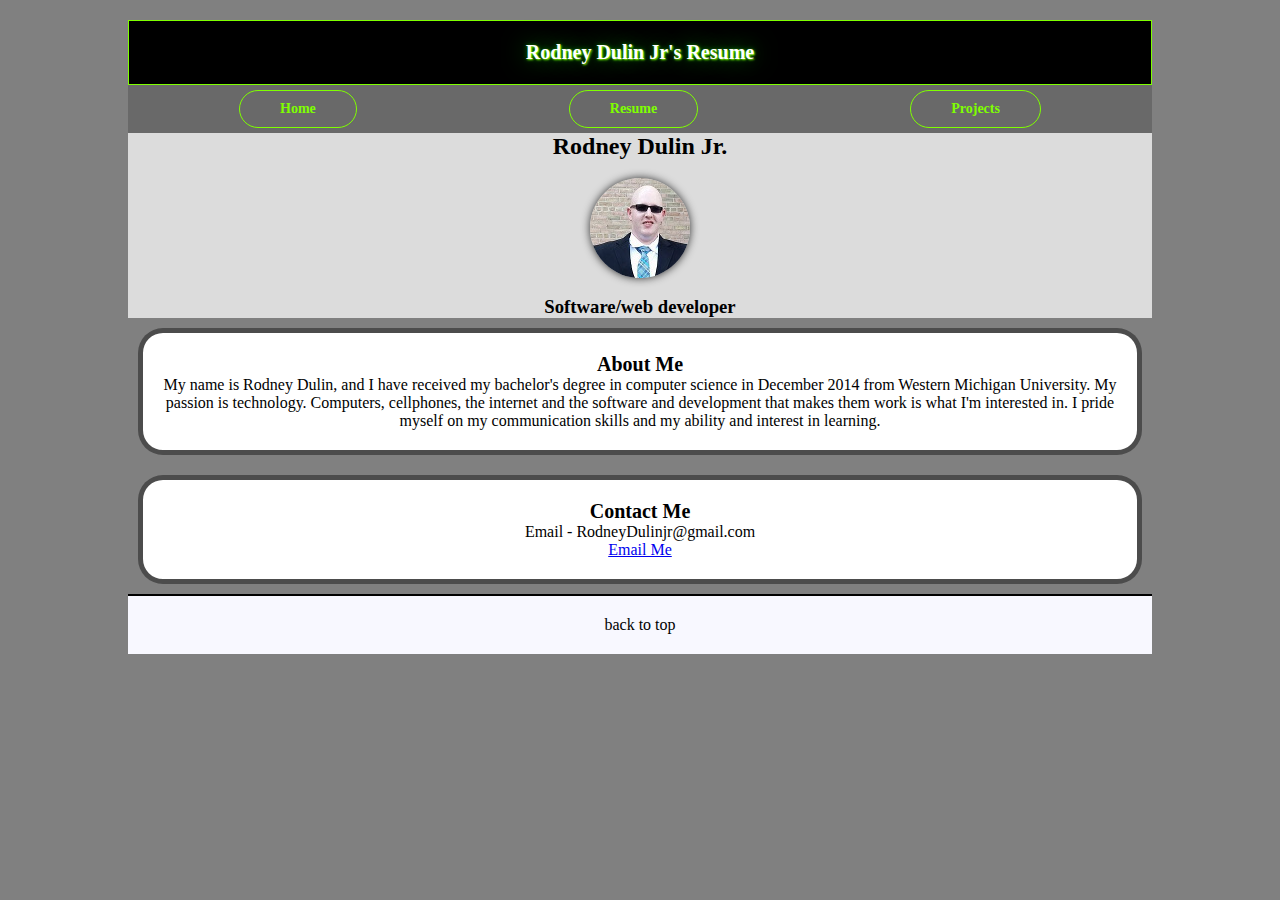
<file: index.html>
<!DOCTYPE html>
<html lang="en">
	<head>
		<meta charset="UTF-8">
		<title>Rodney Dulin Jr.</title>
		<link rel="stylesheet" href="css/main.css">
		<script src="js/myjs.js"></script>
	</head>
	<body>
		<div id="main_piece">
			<header id="big_header">
				<h1>Rodney Dulin Jr's Resume</h1>
			</header>
			<nav id="nav_menu">
				<ul>
					<li><a href="index.html"> Home</a></li>
					<li><a href="Resume.html"> Resume</a></li>
					<li><a href="Projects.html"> Projects</a></li>
				</ul>
			</nav>
			<div id="name_plate">
				<h2>Rodney Dulin Jr.</h2>
				<br>
				<div id="circle_pic"></div>
				<br>
				<h3>Software/web developer<h3>
			</div>
			<section id="section">
				<article>
					<header>
						<h1>About Me</h1>
					</header>
					<p>My name is Rodney Dulin, and I have received my bachelor's degree in computer science in December 2014 from Western Michigan University. My passion is technology. Computers, cellphones, the internet and the software and development that makes them work is what I'm interested in. I pride myself on my communication skills and my ability and interest in learning.
				</article>
				<article>
					<header>
						<h1>Contact Me</h1>
					</header>
					<p>Email - RodneyDulinjr@gmail.com</p>
					<a id="send" href="mailto:rodneydulinjr@gmail.com">Email Me</a> 
				</article>
			</section>
			<footer id="bottom_part">
				<p>back to top</p>
			</footer>
		</div>
	</body>
</html>
</file>
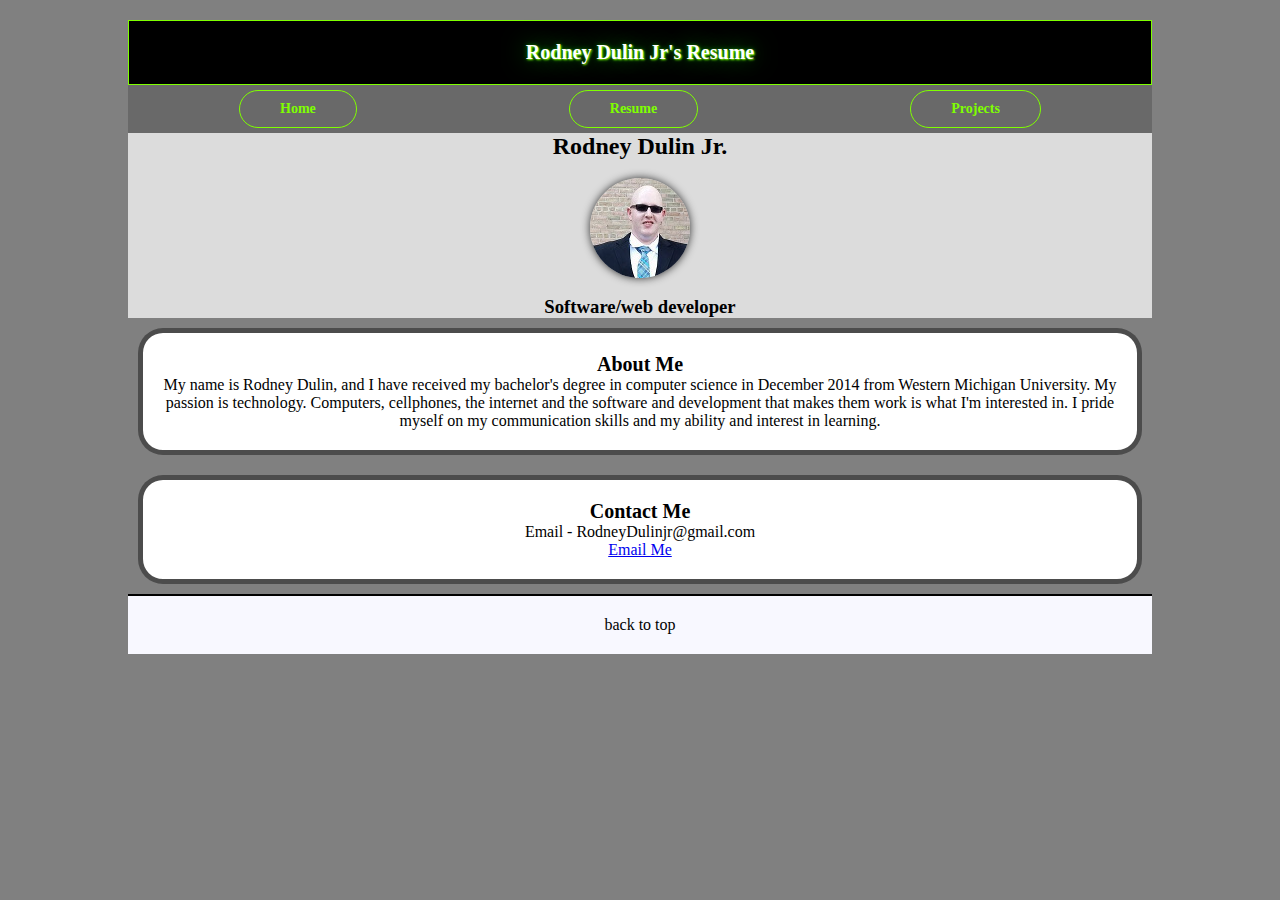
<file: html/index.html>
<!DOCTYPE html>
<html lang="en">
	<head>
		<meta charset="UTF-8">
		<title>Rodney Dulin Jr.</title>
		<link rel="stylesheet" href="../css/main.css">
		<script src="../js/myjs.js"></script>
	</head>
	<body>
		<div id="main_piece">
			<header id="big_header">
				<h1>Rodney Dulin Jr's Resume</h1>
			</header>
			<nav id="nav_menu">
				<ul>
					<li><a href="index.html"> Home</a></li>
					<li><a href="Resume.html"> Resume</a></li>
					<li><a href="Projects.html"> Projects</a></li>
				</ul>
			</nav>
			<div id="name_plate">
				<h2>Rodney Dulin Jr.</h2>
				<br>
				<div id="circle_pic"></div>
				<br>
				<h3>Software/web developer<h3>
			</div>
			<section id="section">
				<article>
					<header>
						<h1>About Me</h1>
					</header>
					<p>My name is Rodney Dulin, and I have received my bachelor's degree in computer science in December 2014 from Western Michigan University. My passion is technology. Computers, cellphones, the internet and the software and development that makes them work is what I'm interested in. I pride myself on my communication skills and my ability and interest in learning.
				</article>
				<article>
					<header>
						<h1>Contact Me</h1>
					</header>
					<p>Email - RodneyDulinjr@gmail.com</p>
					<a id="send" href="mailto:rodneydulinjr@gmail.com">Email Me</a> 
				</article>
			</section>
			<footer id="bottom_part">
				<p>back to top</p>
			</footer>
		</div>
	</body>
</html>
</file>
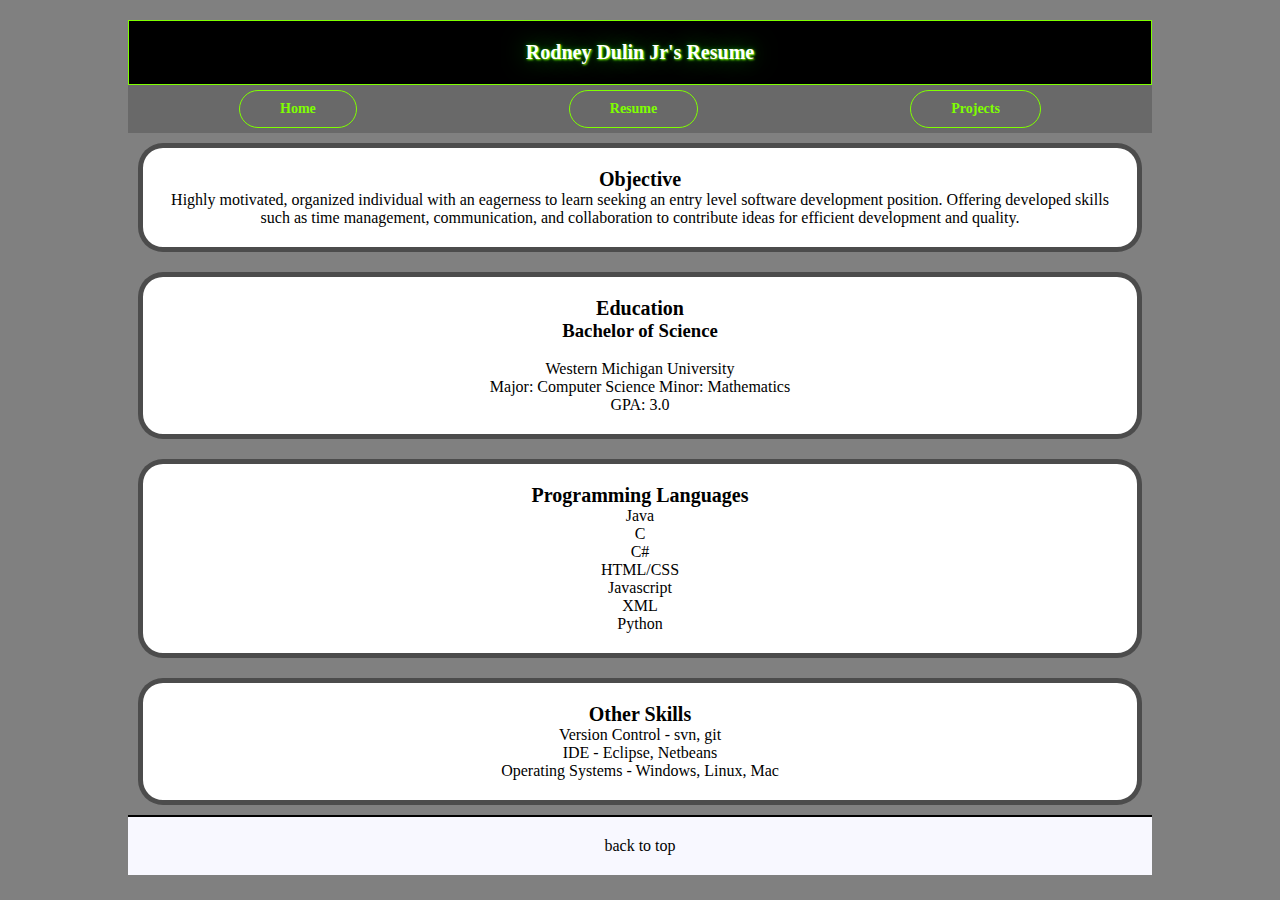
<file: Resume.html>
<!DOCTYPE html>
<html lang="en">
	<head>
		<meta charset="UTF-8">
		<title>Rodney Dulin Jr.</title>
		<link rel="stylesheet" href="css/main.css">
	</head>
	<body>
		<div id="main_piece">
			<header id="big_header">
				<h1>Rodney Dulin Jr's Resume</h1>
			</header>
			<nav id="nav_menu">
				<ul>
					<li><a href="index.html"> Home</a></li>
					<li><a href="Resume.html"> Resume</a></li>
					<li><a href="Projects.html"> Projects</a></li>
				</ul>
			</nav>
			<section id="section">
				<article>
					<header>
						<h1>Objective</h1>
					</header>
					<p>Highly motivated, organized individual with an eagerness to learn seeking an entry level software development position. Offering developed skills such as time management,
					communication, and collaboration to contribute ideas for efficient development and quality.</p>
				</article>
				<article>
					<header>
						<h1>Education</h1>
					</header>
					<h3>Bachelor of Science</h3>
					<br>
					<p>Western Michigan University</p>
					<p>Major: Computer Science Minor: Mathematics</p>
					<p>GPA: 3.0</p>
				</article>
				<article>
					<header>
						<h1>Programming Languages</h1>
					</header>
					<ul>
						<li>Java</li>
						<li>C</li>
						<li>C#</li>
						<li>HTML/CSS</li>
						<li>Javascript</li>
						<li>XML</li>
						<li>Python</li>
					</ul>
				</article>
				<article>
					<header>
						<h1>Other Skills</h1>
					</header>
					<ul>
						<li>Version Control - svn, git</li>
						<li>IDE - Eclipse, Netbeans</li>
						<li>Operating Systems - Windows, Linux, Mac</li>
					</ul>
				</article>
			</section>
			<footer id="bottom_part">
				<p>back to top</p>
			</footer>
		</div>
	</body>
</html>
</file>
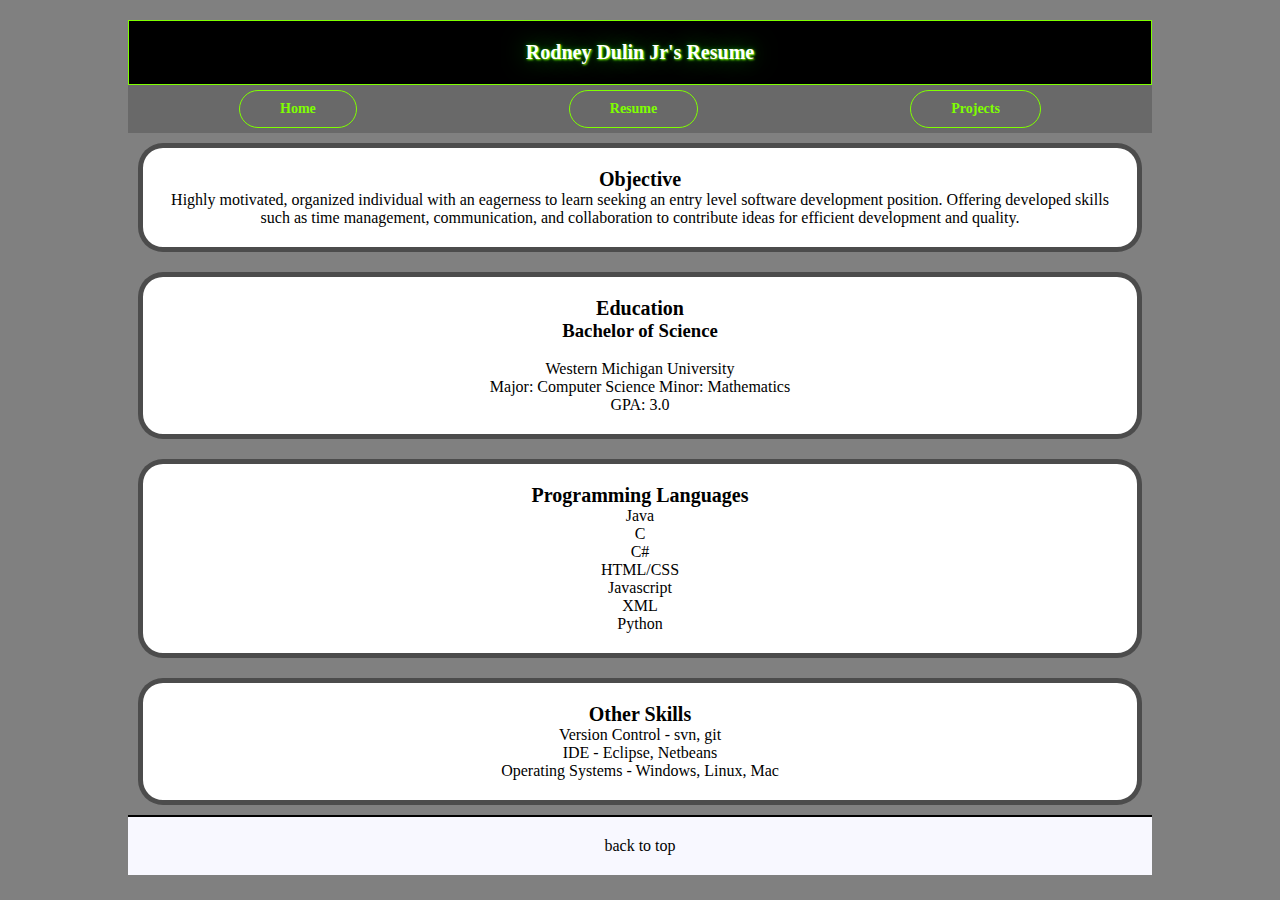
<file: html/Resume.html>
<!DOCTYPE html>
<html lang="en">
	<head>
		<meta charset="UTF-8">
		<title>Rodney Dulin Jr.</title>
		<link rel="stylesheet" href="../css/main.css">
	</head>
	<body>
		<div id="main_piece">
			<header id="big_header">
				<h1>Rodney Dulin Jr's Resume</h1>
			</header>
			<nav id="nav_menu">
				<ul>
					<li><a href="index.html"> Home</a></li>
					<li><a href="Resume.html"> Resume</a></li>
					<li><a href="Projects.html"> Projects</a></li>
				</ul>
			</nav>
			<section id="section">
				<article>
					<header>
						<h1>Objective</h1>
					</header>
					<p>Highly motivated, organized individual with an eagerness to learn seeking an entry level software development position. Offering developed skills such as time management,
					communication, and collaboration to contribute ideas for efficient development and quality.</p>
				</article>
				<article>
					<header>
						<h1>Education</h1>
					</header>
					<h3>Bachelor of Science</h3>
					<br>
					<p>Western Michigan University</p>
					<p>Major: Computer Science Minor: Mathematics</p>
					<p>GPA: 3.0</p>
				</article>
				<article>
					<header>
						<h1>Programming Languages</h1>
					</header>
					<ul>
						<li>Java</li>
						<li>C</li>
						<li>C#</li>
						<li>HTML/CSS</li>
						<li>Javascript</li>
						<li>XML</li>
						<li>Python</li>
					</ul>
				</article>
				<article>
					<header>
						<h1>Other Skills</h1>
					</header>
					<ul>
						<li>Version Control - svn, git</li>
						<li>IDE - Eclipse, Netbeans</li>
						<li>Operating Systems - Windows, Linux, Mac</li>
					</ul>
				</article>
			</section>
			<footer id="bottom_part">
				<p>back to top</p>
			</footer>
		</div>
	</body>
</html>
</file>
<file: css/main.css>
*{
	margin:0px;
	padding:0px;
}
h1{
	font:bold 20px Tahoma;
}
li{
	list-style:none;
}
header, section, footer, nav, article{
	display:flex;
	justify-content:center;
}
body{
	text-align:center;
	background:gray;
}
#main_piece{
	margin:20px 10%;
	/*text-align:left;*/
}
#big_header{
	background:black;
	color: white;
    text-shadow: 1px 1px 2px chartreuse, 0 0 25px green, 0 0 5px green;
	border:1px solid chartreuse;
	padding:20px;
}
#nav_menu{
	background:dimgray;
	color:white;
	width:100%;
	display:table;
	table-layout:fixed;
}
#nav_menu ul{
	display:flex;
	flex-direction:row;
	justify-content:space-around;
	margin:5px;
	padding:10px auto;
}
#nav_menu ul li{
	text-align:center;
	border:1px solid chartreuse;
	border-radius:25px;
	
	padding:10px auto;
}
#nav_menu ul li a{
	display:block;
	padding: 10px 40px;
	color:chartreuse;
	text-decoration:none;
	font:bold 14px Tahoma;
	transition: color 2s, font 2s;
}
#nav_menu ul li a:hover{
	color:white;
	text-transform:uppercase;
	font: bold 125% Trebuchet MS;
}
#section{
	flex-direction:column;
}
article{
	flex-direction:column;
	flex-grow:1;
	background: white;
	border: 5px solid rgba(0,0,0,.7);
	border-radius:25px;
	padding:20px;
	margin:10px;
}
header{
	flex-direction:column;
}
#bottom_part{
	background:ghostwhite;
	padding:20px;
	border-top:2px solid black;
}
#name_plate{
	background: gainsboro;
}
#circle_pic {
	margin-right: auto; 
	margin-left: auto;
	width: 100px;
	height: 100px;
	border-radius: 100px;
	background: url("../img/Rj in suit.jpg") no-repeat;
	box-shadow: 0 0 8px rgba(0, 0, 0, .8);
}
</file>
